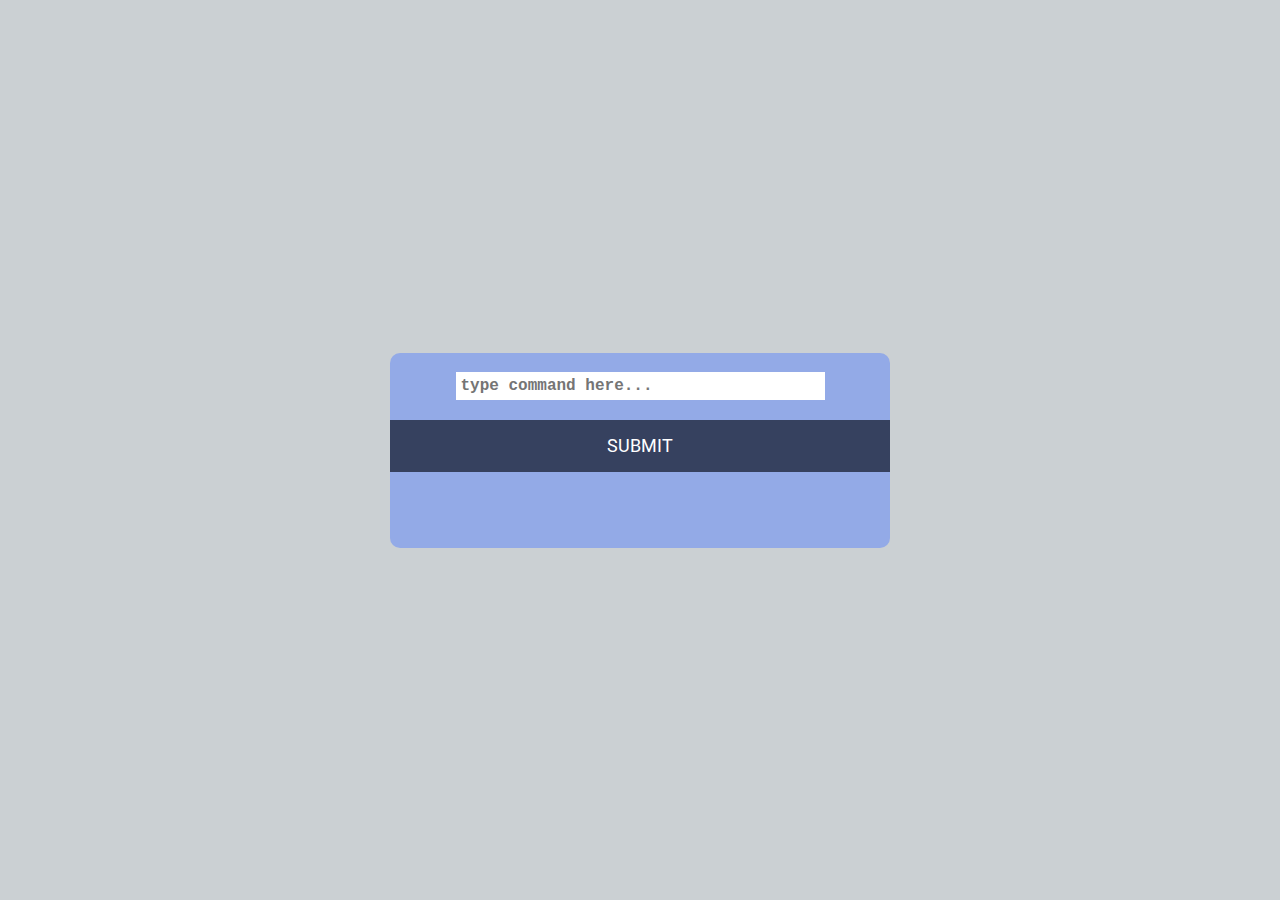
<file: index.html>
<!DOCTYPE html>
<html lang="en">
<head>
    <meta charset="UTF-8">
    <meta http-equiv="X-UA-Compatible" content="IE=edge">
    <meta name="viewport" content="width=device-width, initial-scale=1.0">
    <link rel="stylesheet" href="/static/style.css">
    <title>ccmdr</title>
</head>
<body>
    <div class="quiz-container" id="quiz">
        <div class="question-body" id="q-body">
              <h2 id="question"></h2>
        <div class="input">
            <input type="text" id="userAnswer" size="35" autocomplete="off" spellcheck="false"  placeholder="type command here...">
        </div>
        </div>
        <div class="button">
             <button id="submit" type="submit">SUBMIT</button>
        </div>
    </div>
    <script src="/static/script.js"></script>
</body>
</html>
</file>
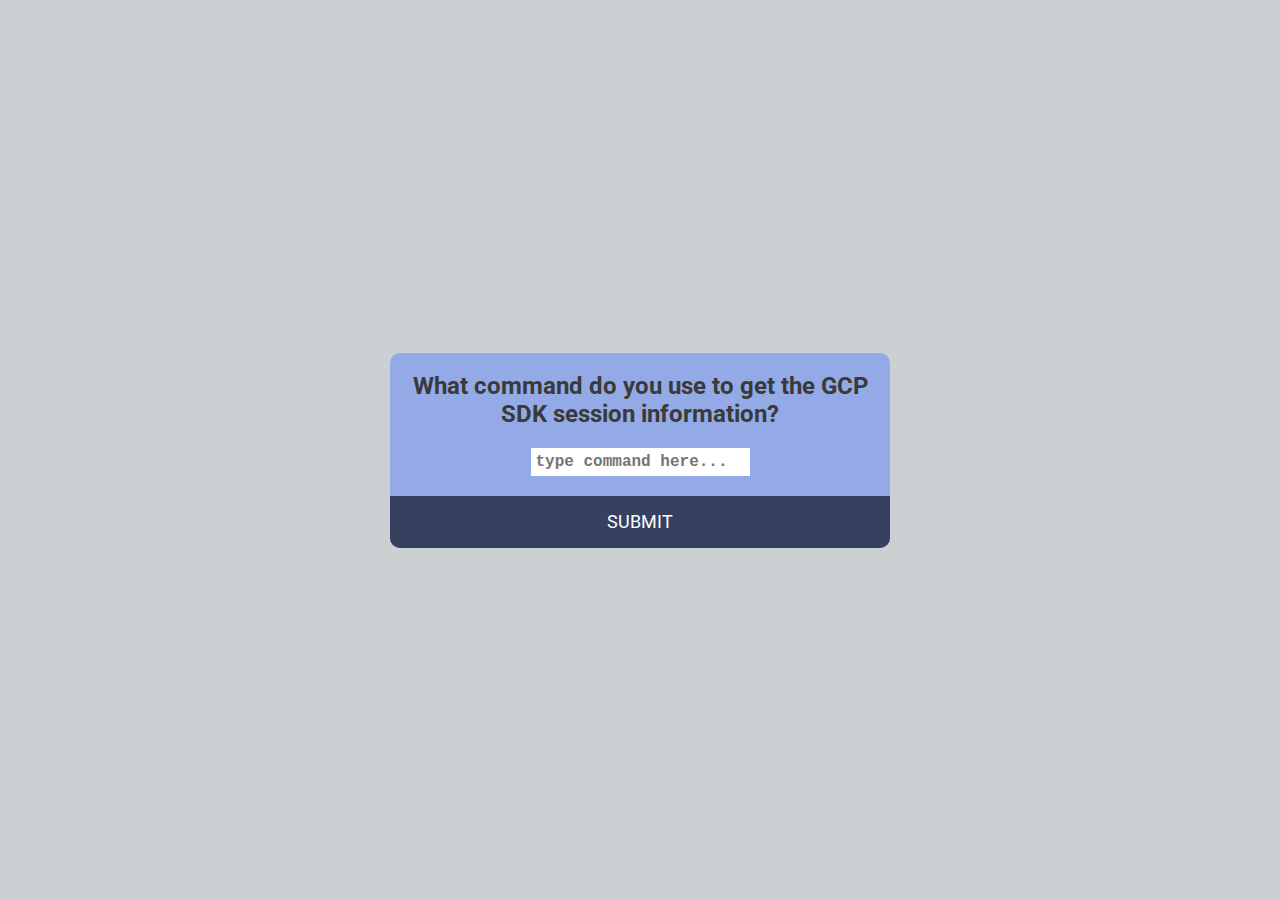
<file: templates/index.html>
<!DOCTYPE html>
<html lang="en">
<head>
    <meta charset="UTF-8">
    <meta http-equiv="X-UA-Compatible" content="IE=edge">
    <meta name="viewport" content="width=device-width, initial-scale=1.0">
    <link rel="stylesheet" href="/static/style.css">
    <title>ccmdr</title>
</head>
<body>
    <div class="quiz-container" id="quiz">
        <div class="question-body" id="q-body">
              <h2 id="question">What command do you use to get the GCP SDK session information?</h2>
        <div class="input">
            <input type="text" id="userAnswer" autocomplete="off" spellcheck="false"  placeholder="type command here...">
        </div>
        </div>
        <div class="button">
             <button id="submit" type="submit">SUBMIT</button>
        </div>
    </div>
    <script src="/static/script.js"></script>
</body>
</html>
</file>
<file: static/style.css>
@import url('https://fonts.googleapis.com/css2?family=Roboto&display=swap');
*{
    box-sizing: border-box;
}

body {
    font-family: 'Roboto', sans-serif;
    background-color: #cbd0d3;
    margin: 0;
    height: 100vh;
    display: flex;
    /* flex-direction: column; */
    align-items: center;
    justify-content: center;
    overflow: hidden;
}

.quiz-container{
background-color: rgb(147, 170, 231);
width: 500px;
/* align-content: center; */
height: 195px;


overflow: hidden;
border-radius: 10px;
}

h2{
    text-align: center;
    color: #3a3a3a;
}

/* .button{
    padding: 15px;
    font-family: inherit;
    width: 100%;
    border: none;
    /* padding: 1rem; */
    /* background-color: rgb(54, 65, 95); */
    /* color: white; */
    /* font-size: 1.1rem; */
/* }  */
button{
    margin-top: 20px;
    font-family: inherit;
    width: 100%;
    border: none;
    padding: 1rem;
    background-color: rgb(54, 65, 95);
    color: white;
    font-size: 1.1rem;
    
}
button:focus{
    outline: none;
    background-color: rgb(80, 93, 131);
}
.input{
    text-align: center;
}

input{
    border: none;
    font-family: 'Courier New', Courier, monospace;
    font-size: 1rem;
    padding: 5px;
    font-weight: bold;
}
input:focus{
    outline: none;
}
 #score{
    padding: 30px
}
</file>
